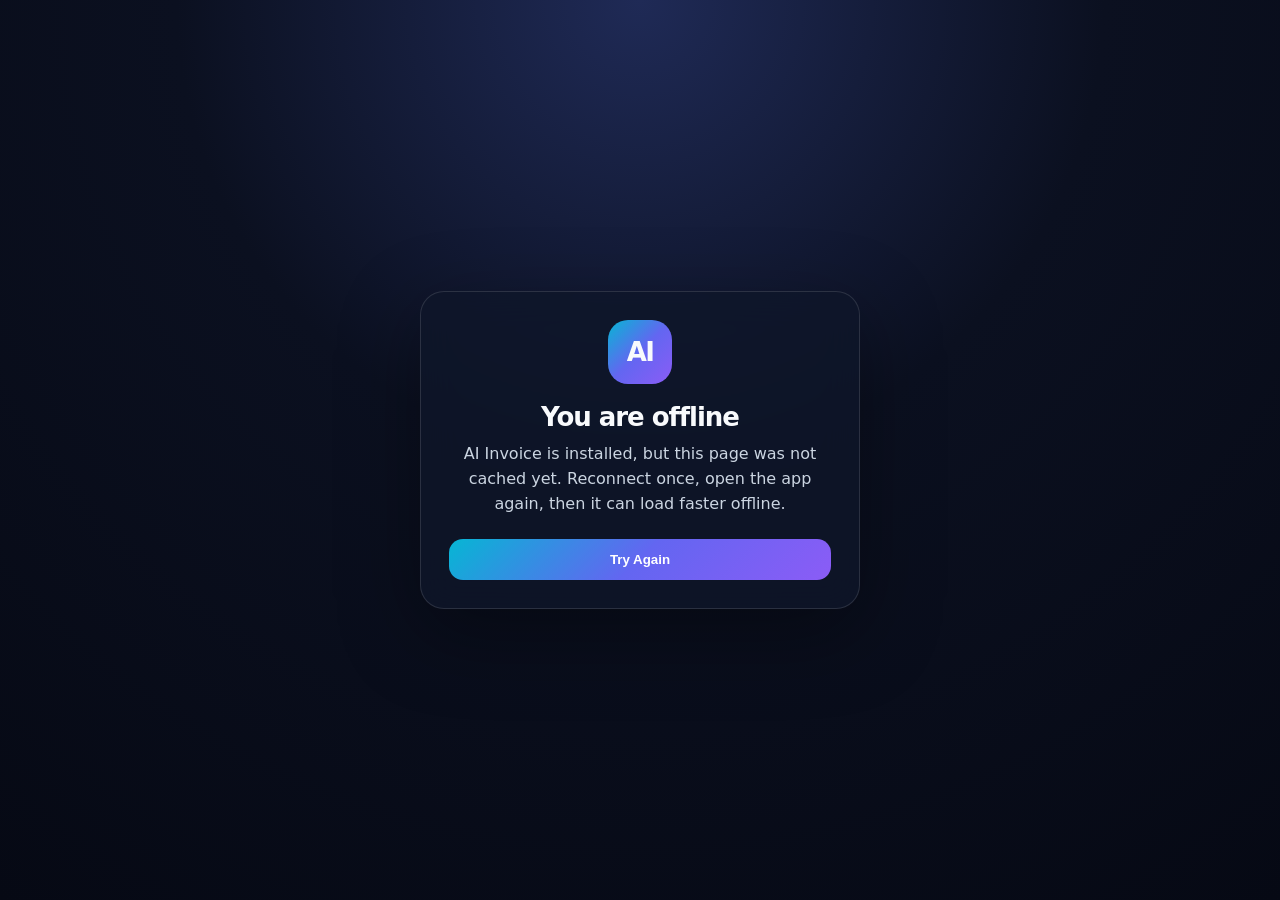
<file: offline.html>
<!DOCTYPE html>
<html lang="en" class="dark">
<head>
  <meta charset="UTF-8" />
  <meta name="viewport" content="width=device-width, initial-scale=1.0, viewport-fit=cover" />
  <title>AI Invoice — Offline</title>
  <meta name="theme-color" content="#7c3aed" />
  <style>
    :root { color-scheme: dark; }
    * { box-sizing: border-box; }
    body {
      margin: 0;
      min-height: 100vh;
      display: grid;
      place-items: center;
      padding: 24px;
      font-family: Inter, system-ui, -apple-system, BlinkMacSystemFont, "Segoe UI", sans-serif;
      background: radial-gradient(circle at top, #1f2a56 0, #0b1020 42%, #060914 100%);
      color: #f8fafc;
    }
    .card {
      width: min(440px, 100%);
      padding: 28px;
      border: 1px solid rgba(255,255,255,.12);
      border-radius: 24px;
      background: rgba(15,23,42,.78);
      box-shadow: 0 24px 80px rgba(0,0,0,.35);
      backdrop-filter: blur(18px);
      text-align: center;
    }
    .logo {
      width: 64px;
      height: 64px;
      margin: 0 auto 18px;
      display: grid;
      place-items: center;
      border-radius: 20px;
      background: linear-gradient(135deg, #06b6d4, #6366f1, #8b5cf6);
      font-size: 26px;
      font-weight: 800;
      letter-spacing: -.06em;
    }
    h1 { margin: 0 0 10px; font-size: 26px; letter-spacing: -.04em; }
    p { margin: 0 0 22px; color: #cbd5e1; line-height: 1.55; }
    button {
      width: 100%;
      border: 0;
      border-radius: 14px;
      padding: 13px 16px;
      background: linear-gradient(135deg, #06b6d4, #6366f1, #8b5cf6);
      color: white;
      font-weight: 700;
      cursor: pointer;
    }
  </style>
</head>
<body>
  <main class="card">
    <div class="logo">AI</div>
    <h1>You are offline</h1>
    <p>AI Invoice is installed, but this page was not cached yet. Reconnect once, open the app again, then it can load faster offline.</p>
    <button onclick="location.reload()">Try Again</button>
  </main>
</body>
</html>
</file>
